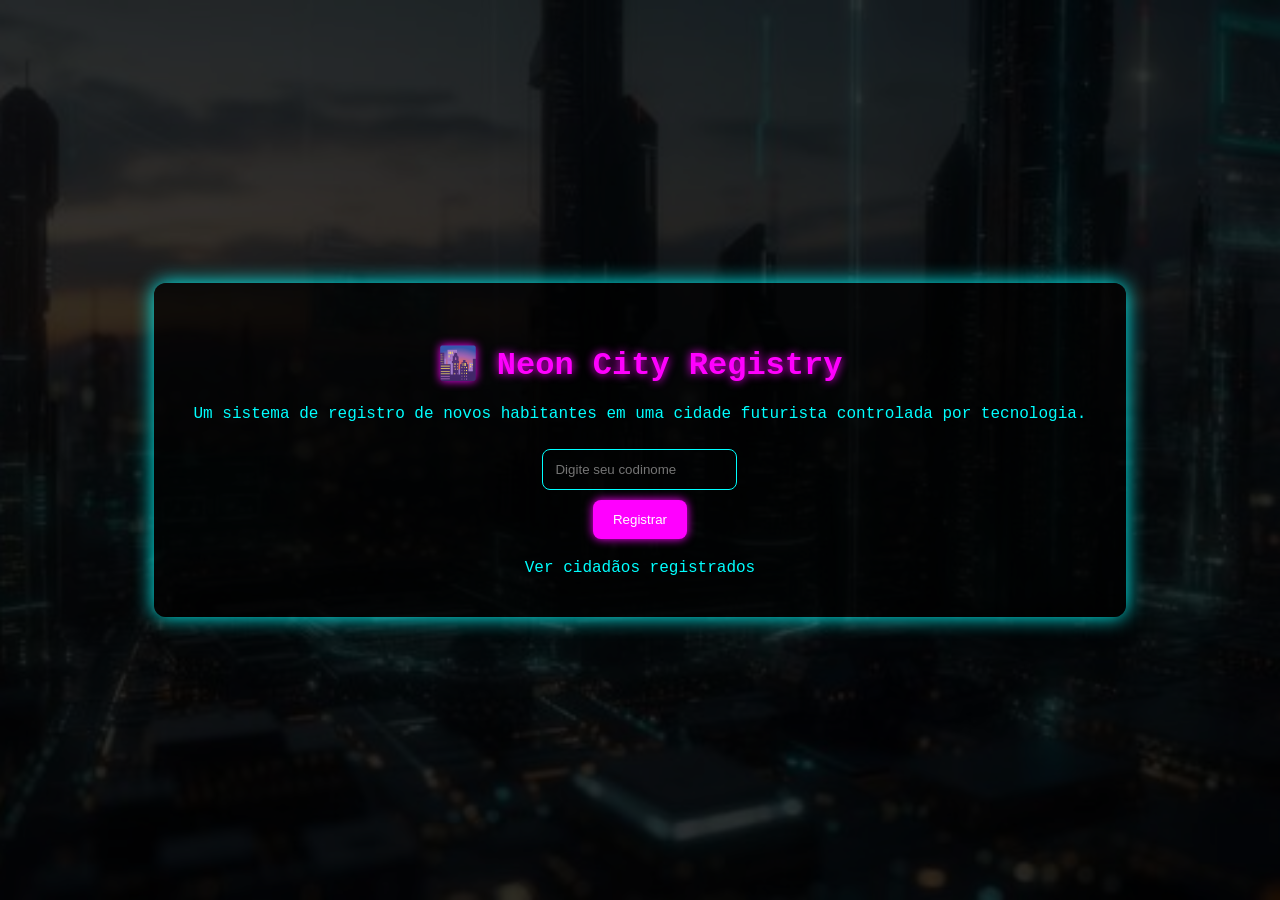
<file: templates/index.html>
<!DOCTYPE html>
<html>
<head>
    <title>Cadastro</title>
    <link rel="stylesheet" href="/static/style.css">
</head>
<body>
<div class="overlay">
    <div class="container">
        <h1>🌆 Neon City Registry</h1>

        <p>Um sistema de registro de novos habitantes em uma cidade futurista controlada por tecnologia.</p>

        <form action="/adicionar" method="post">
            <input type="text" name="nome" placeholder="Digite seu codinome" required>
            <br>
            <button type="submit">Registrar</button>
        </form>

        <a href="/usuarios">Ver cidadãos registrados</a>
    </div>
</div>
</body>
</html>
</file>
<file: static/style.css>
body {
    margin: 0;
    font-family: 'Courier New', monospace;
    background: url('/static/cyberpunk.jpg') no-repeat center center/cover;
    color: #00ffff;
}

.overlay {
    background: rgba(0, 0, 0, 0.8);
    height: 100vh;
    display: flex;
    justify-content: center;
    align-items: center;
}

.container {
    background: rgba(0, 0, 0, 0.7);
    padding: 40px;
    border-radius: 12px;
    box-shadow: 0 0 20px #00ffff;
    text-align: center;
}

h1 {
    color: #ff00ff;
    text-shadow: 0 0 10px #ff00ff;
}

input {
    padding: 12px;
    border: 1px solid #00ffff;
    background: transparent;
    color: #00ffff;
    border-radius: 8px;
    margin: 10px;
}

button {
    padding: 12px 20px;
    background: #ff00ff;
    border: none;
    color: white;
    border-radius: 8px;
    cursor: pointer;
    box-shadow: 0 0 10px #ff00ff;
}

button:hover {
    background: #ff33cc;
}

a {
    display: block;
    margin-top: 20px;
    color: #00ffff;
    text-decoration: none;
}
</file>
